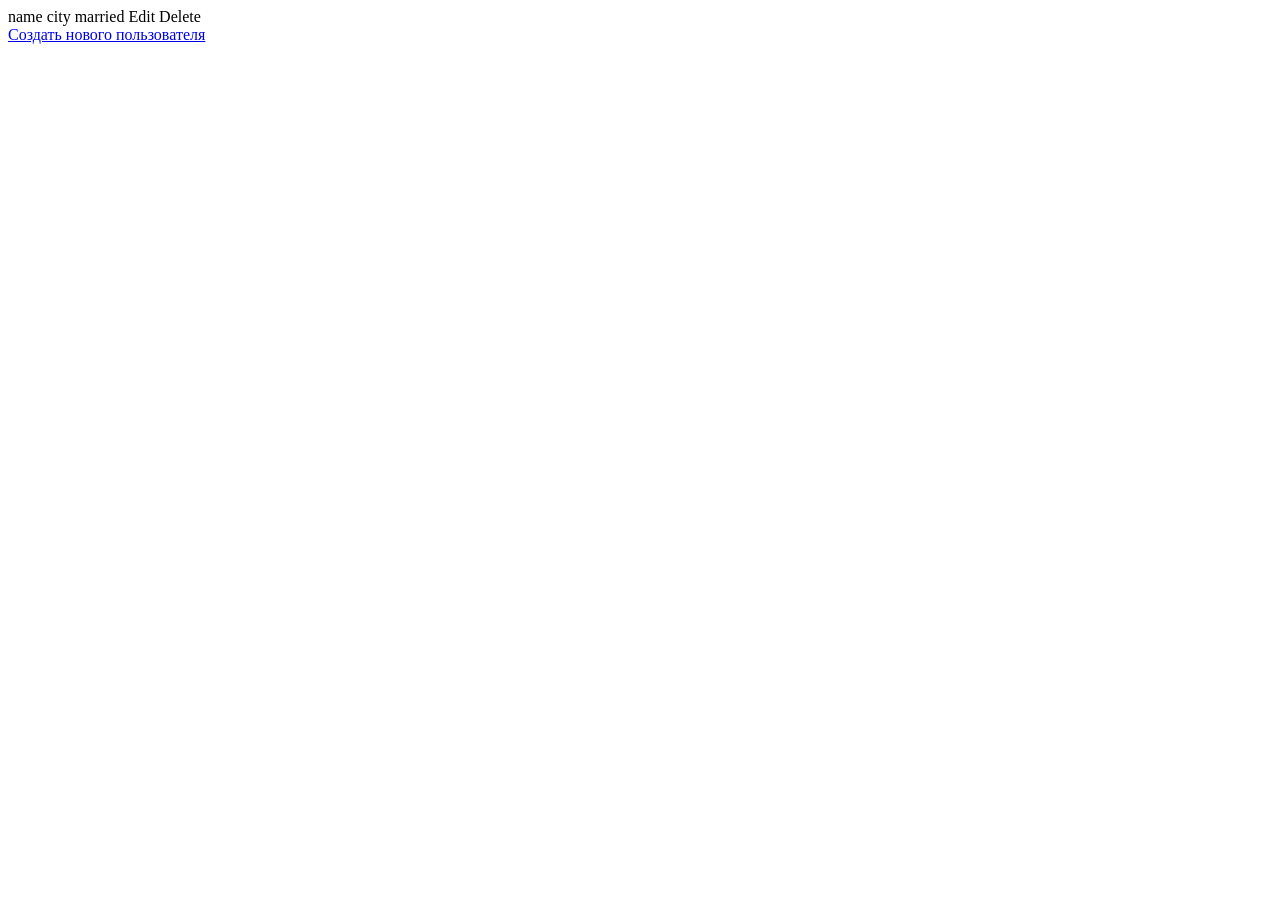
<file: src/webapp/WEB-INF/pages/index.html>
<!DOCTYPE html>
<html xmlns="http://www.w3.org/1999/xhtml" xmlns:th="http://www.thymeleaf.org" lang="ru">
<head>
    <meta charset="UTF-8">
    <title>Users</title>
    <link th:href="@{styles/style.css}" rel="stylesheet" />
</head>
<body>
<div>
    <th:block th:each="user : ${users}">
        <div class="elem">
            <span th:text="${user.getName()}">name</span>
            <span th:text="${user.getCity()}">city</span>
            <span th:text="${user.isMarried()? 'В браке' : 'Не в браке'}">married</span>

            <a th:href="@{/edit?id={id}(id=${user.getId()})}">Edit</a>
            <a th:href="@{/delete?id={id}(id=${user.getId()})}">Delete</a>
        </div>
    </th:block>
</div>
<div>
    <a href="new">Создать нового пользователя</a>
</div>
</body>
</html>
</file>
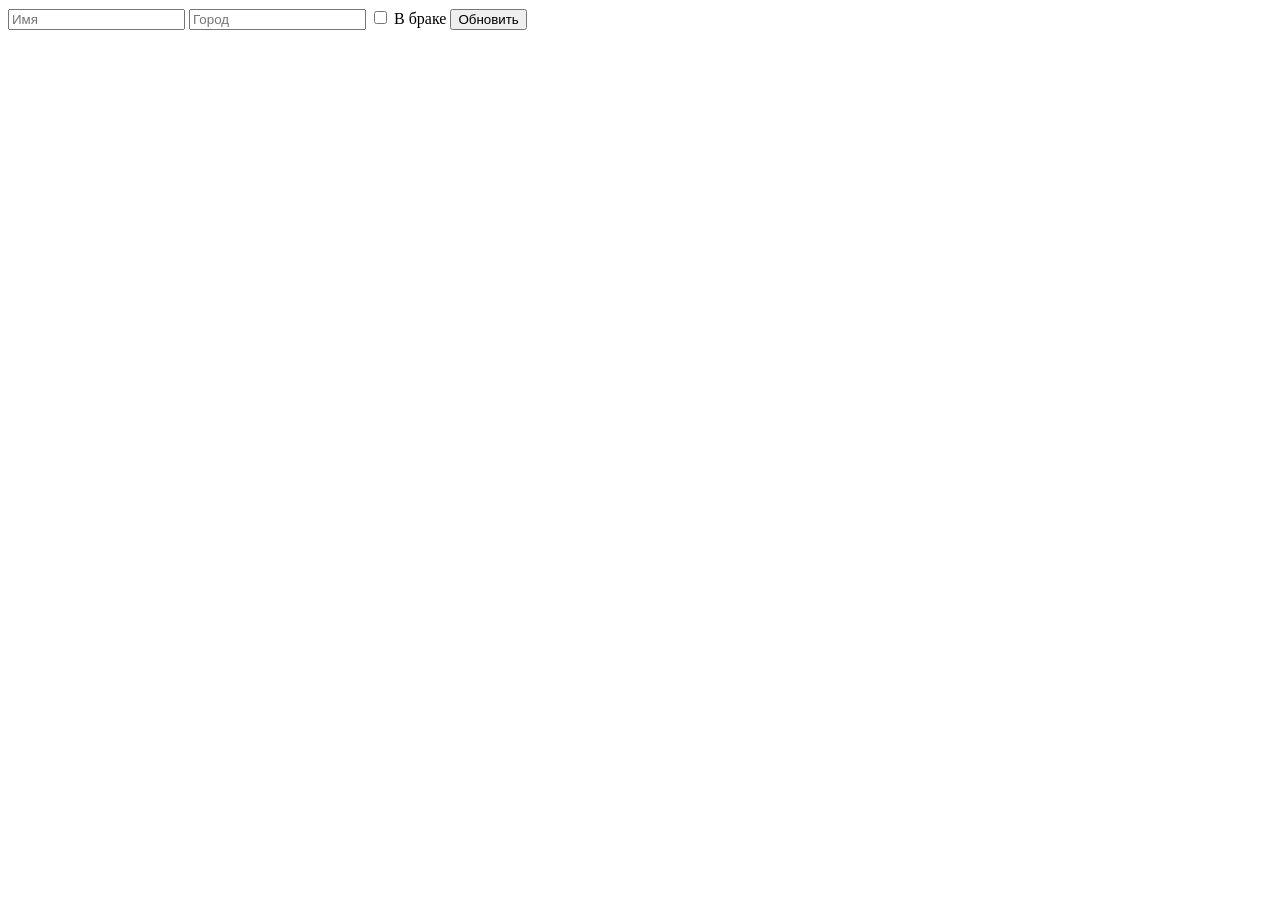
<file: src/webapp/WEB-INF/pages/edit.html>
<!DOCTYPE html>
<html xmlns="http://www.w3.org/1999/xhtml" xmlns:th="http://www.thymeleaf.org" lang="ru">
<head>
    <meta charset="UTF-8">
    <title>Edit</title>
    <link th:href="@{styles/style.css}" rel="stylesheet" />
</head>
<body>
<form th:method="PATCH" th:action="@{/edit?id={id}(id=${user.getId()})}" th:object="${user}">
    <label>
        <input type="text" placeholder="Имя" th:field="*{name}">
    </label>
    <label>
        <input type="text" placeholder="Город" th:field="*{city}">
    </label>
    <label>
        <input type="checkbox" th:field="*{married}">
        <span>В браке</span>
    </label>
    <input type="submit" value="Обновить"/>
</form>
</body>
</html>
</file>
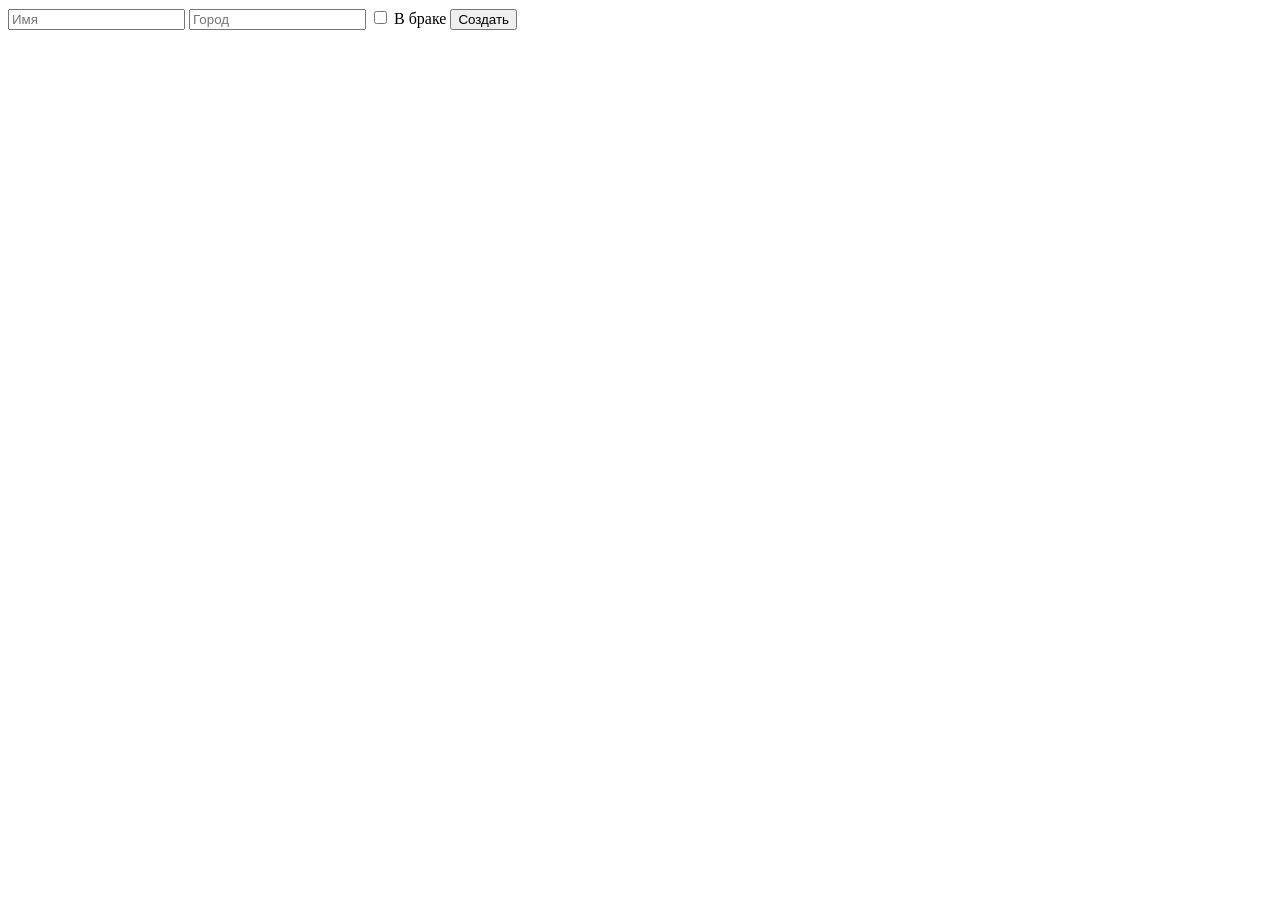
<file: src/webapp/WEB-INF/pages/new.html>
<!DOCTYPE html>
<html xmlns="http://www.w3.org/1999/xhtml" xmlns:th="http://www.thymeleaf.org" lang="ru">
<head>
    <meta charset="UTF-8">
    <title>New</title>
    <link th:href="@{styles/style.css}" rel="stylesheet"/>
</head>
<body>
<form th:method="POST" th:action="@{/}" th:object="${user}">
    <label>
        <input type="text" placeholder="Имя" th:field="*{name}">
    </label>
    <label>
        <input type="text" placeholder="Город" th:field="*{city}">
    </label>
    <label>
        <input type="checkbox" th:field="*{married}">
        <span>В браке</span>
    </label>
    <input type="submit" value="Создать"/>
</form>
</body>
</html>
</file>
